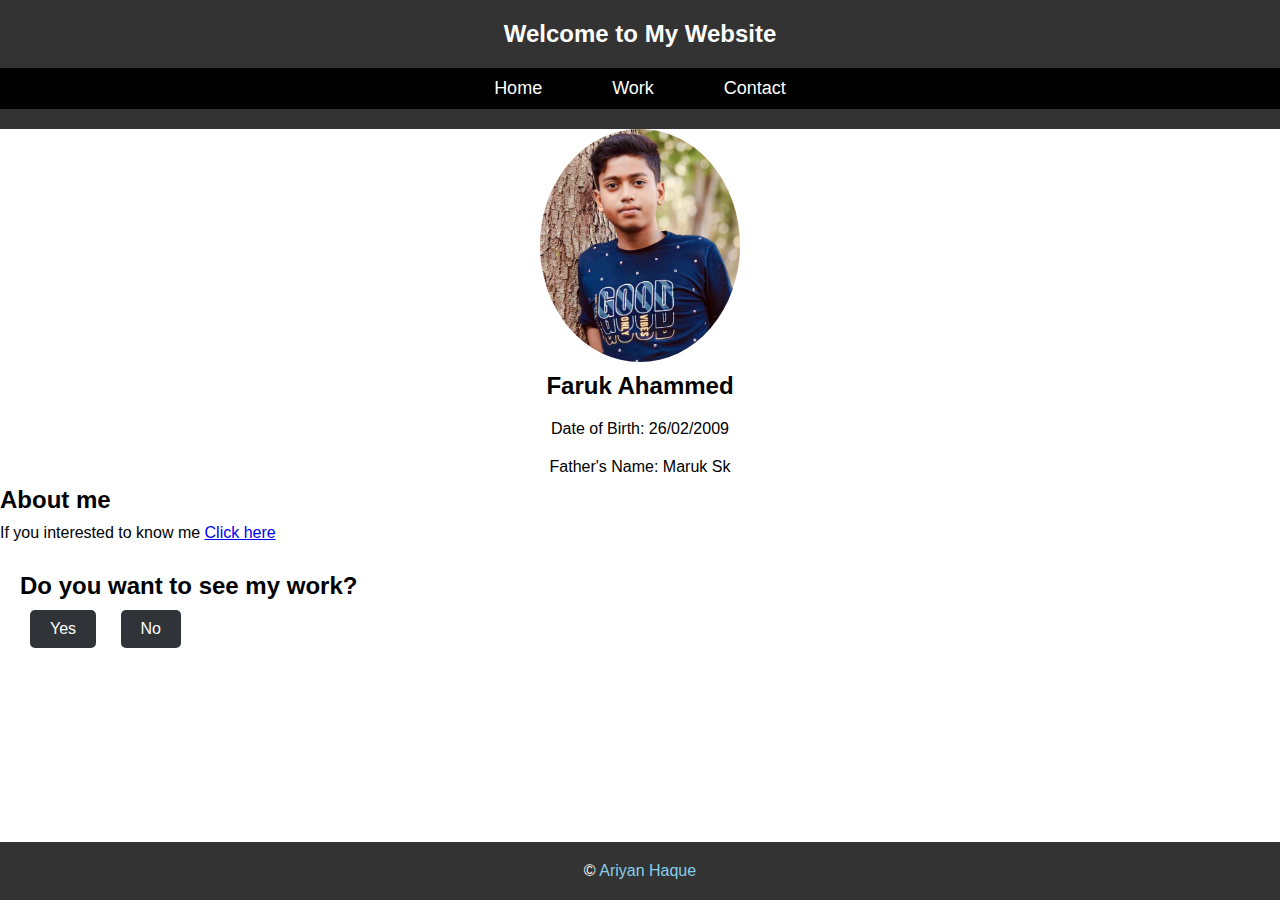
<file: index.html>
<!DOCTYPE html>
<html lang="en">
<head>
    <meta charset="UTF-8">
    <meta name="viewport" content="width=device-width, initial-scale=1.0">
    <title>Faruk Ahammed</title>
    <link rel="stylesheet" href="style.css">
</head>
<body>
    <header>
        <h1>Welcome to My Website</h1>
        <nav>
            <ul>
                <li><a href="index.html">Home</a></li>
                <li><a href="work.html">Work</a></li>
                <li><a href="contact.html">Contact</a></li>
            </ul>
        </nav>
        </header>
        <img src="7C6CD0B1-2791-4B6A-A35B-E8F2EFBFFCBB.jpeg" alt="Faruk Ahammed Profile" class="profile-img">
        <h1>Faruk Ahammed</h1>
        <p>Date of Birth: 26/02/2009</p>
        <p>Father's Name: Maruk Sk</p>
                  <div class="text">
          <h2>About me</h2>
        <ul>
<p> If you interested to know me <a href="about_me.html">Click here</a></p>
      </div>
          </ul>
    
    
    <main>
        <div class="text">
        <h2>Do you want to see my work?</h2>
        <button onclick="navigateToPage('work.html')">Yes</button>
        <button onclick="navigateToPage('thankyou.html')">No</button>
    </div>
    </main>

    <footer>
  <p>©  <a href="http://mrariyanhaque.github.io/">Ariyan Haque</a></p>
    </footer>

    <script>
        function navigateToPage(page) {
            window.location.href = page;
        }
    </script>
</body>
</html>
</file>
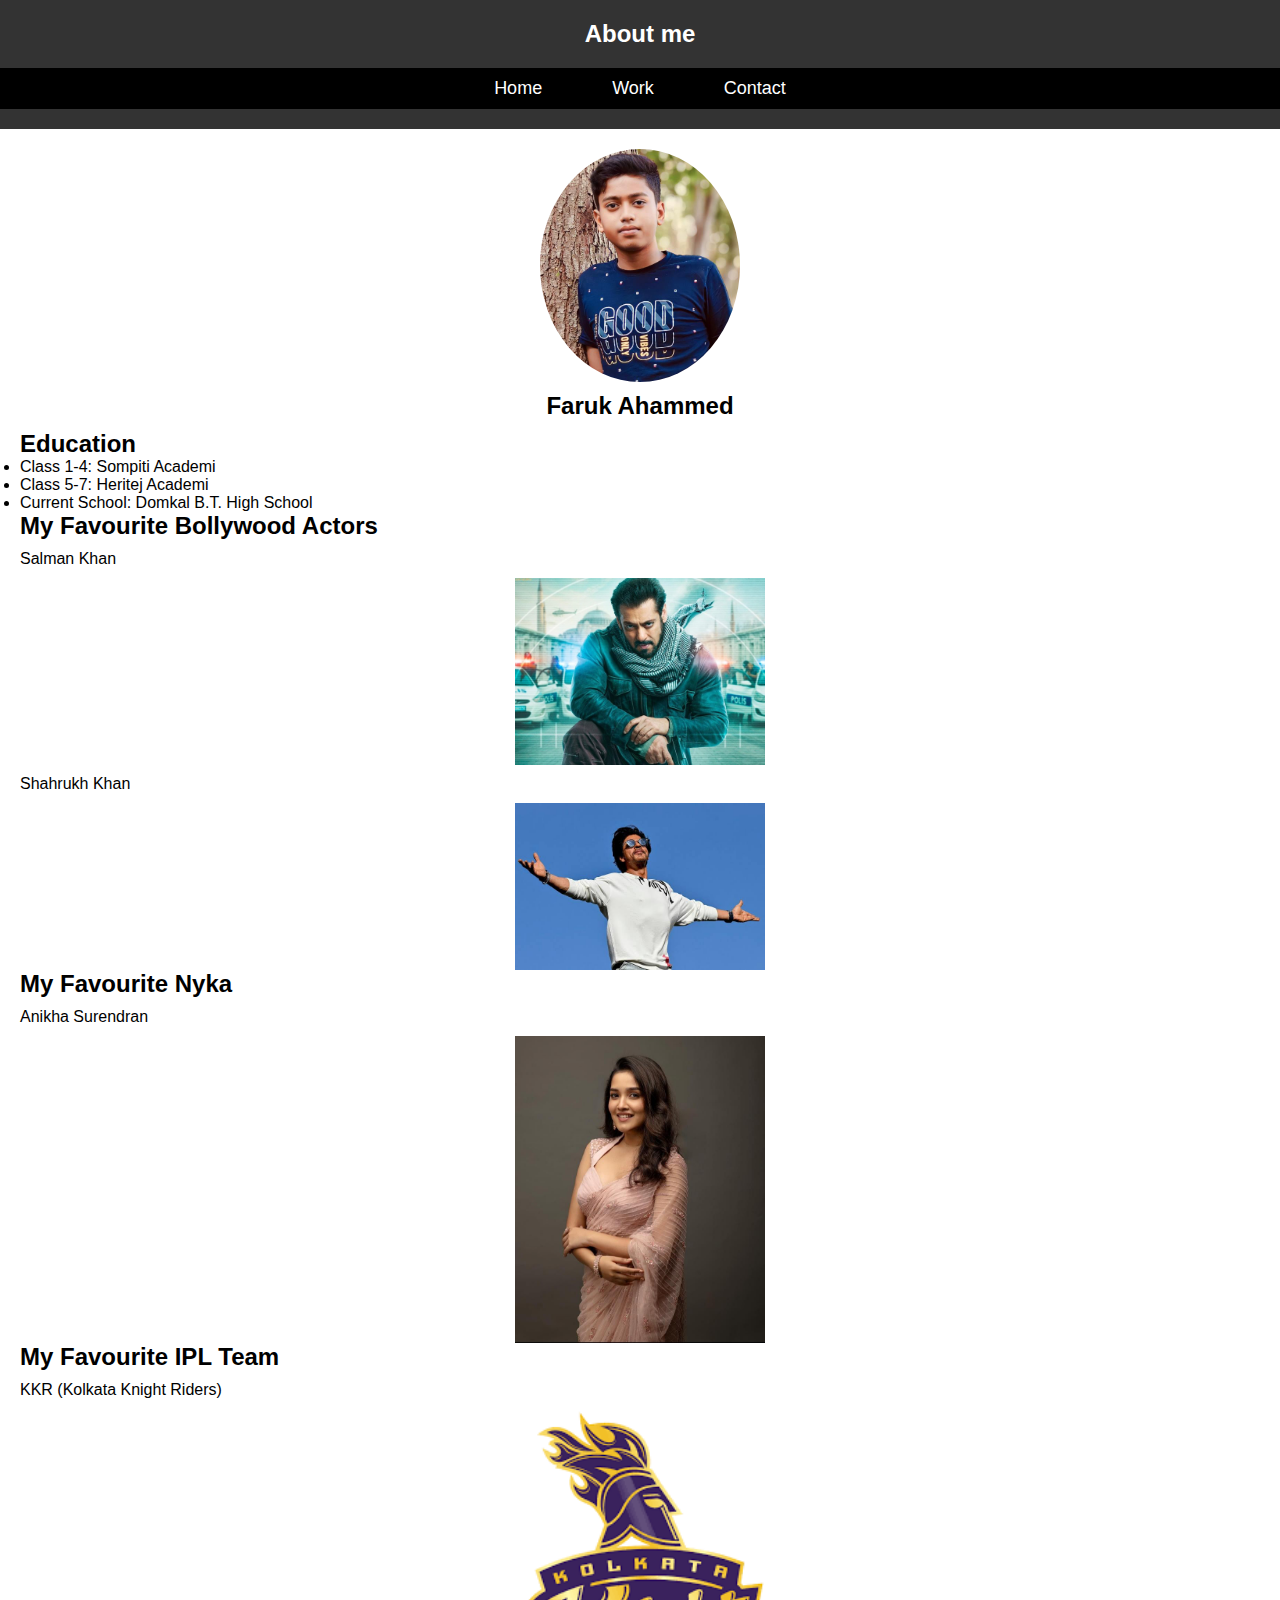
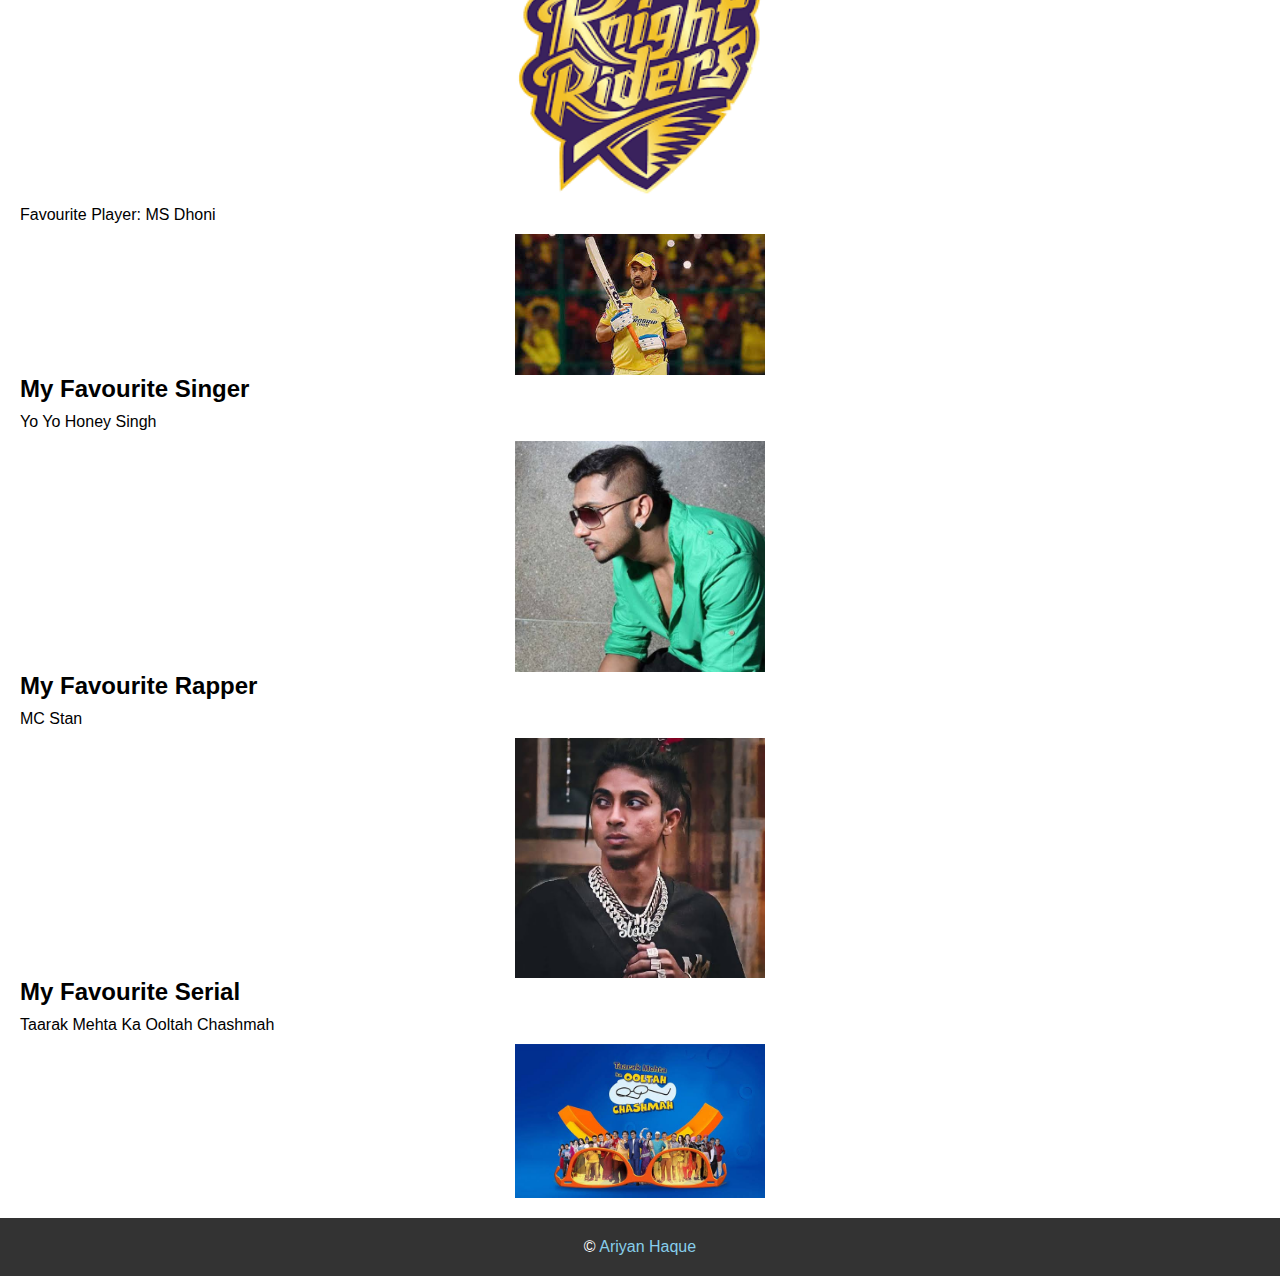
<file: about_me.html>
<!DOCTYPE html>
<html lang="en">

<head>
    <meta charset="UTF-8">
    <meta name="viewport" content="width=device-width, initial-scale=1.0">
    <title>Faruk Ahammed - About Me</title>
    <link rel="stylesheet" href="style.css">
</head>

<body>
    <header>
        <h1>About me</h1>
        <nav>
            <ul>
                <li><a href="index.html">Home</a></li>
                <li><a href="work.html">Work</a></li>
                <li><a href="contact.html">Contact</a></li>
            </ul>
        </nav>
    </header>

    <main>
        <img src="7C6CD0B1-2791-4B6A-A35B-E8F2EFBFFCBB.jpeg" alt="Faruk Ahammed Profile" class="profile-img">
        <h1>Faruk Ahammed</h1>
       

        <div class="text">
            <h2>Education</h2>
            <ul>
                <li>Class 1-4: Sompiti Academi</li>
                <li>Class 5-7: Heritej Academi</li>
                <li>Current School: Domkal B.T. High School</li>
            </ul>

            <h2>My Favourite Bollywood Actors</h2>
            <p> Salman Khan</p>
            <img src="IMG_3904.jpeg" alt="Salman Khan" class="fan-img">
            <p> Shahrukh Khan</p>
            <img src="IMG_3905.jpeg" alt="Shahrukh Khan" class="fan-img">

            <h2>My Favourite Nyka</h2>
            <p>Anikha Surendran</p>
            <img src="CA6D9BE0-173E-4BC0-ABD1-41FAB292E86F.jpeg" alt="Surendran" class="fan-img">

            <h2>My Favourite IPL Team</h2>
            <p>KKR (Kolkata Knight Riders)</p>
            <img src="IMG_3907.png" alt="KKR Logo" class="fan-img">
            <p>Favourite Player: MS Dhoni</p>
            <img src="IMG_3908.jpeg" alt="MS Dhoni" class="fan-img">
      
     <h2>My Favourite Singer</h2>
            <p>Yo Yo Honey Singh</p>
            <img src="IMG_3940.jpeg" alt="Honey Singh" class="fan-img">
        
         <h2>My Favourite Rapper</h2>
            <p>MC Stan</p>
            <img src="IMG_3941.jpeg" alt="MC Stan" class="fan-img">
          <h2>My Favourite Serial</h2>
            <p>Taarak Mehta Ka Ooltah Chashmah</p>
            <img src="IMG_3942.jpeg" alt="Serial" class="fan-img">
         </div>
    </main>

    <footer>
        <p>© <a href="http://mrariyanhaque.github.io/">Ariyan Haque</a></p>
    </footer>

</body>

</html>
</file>
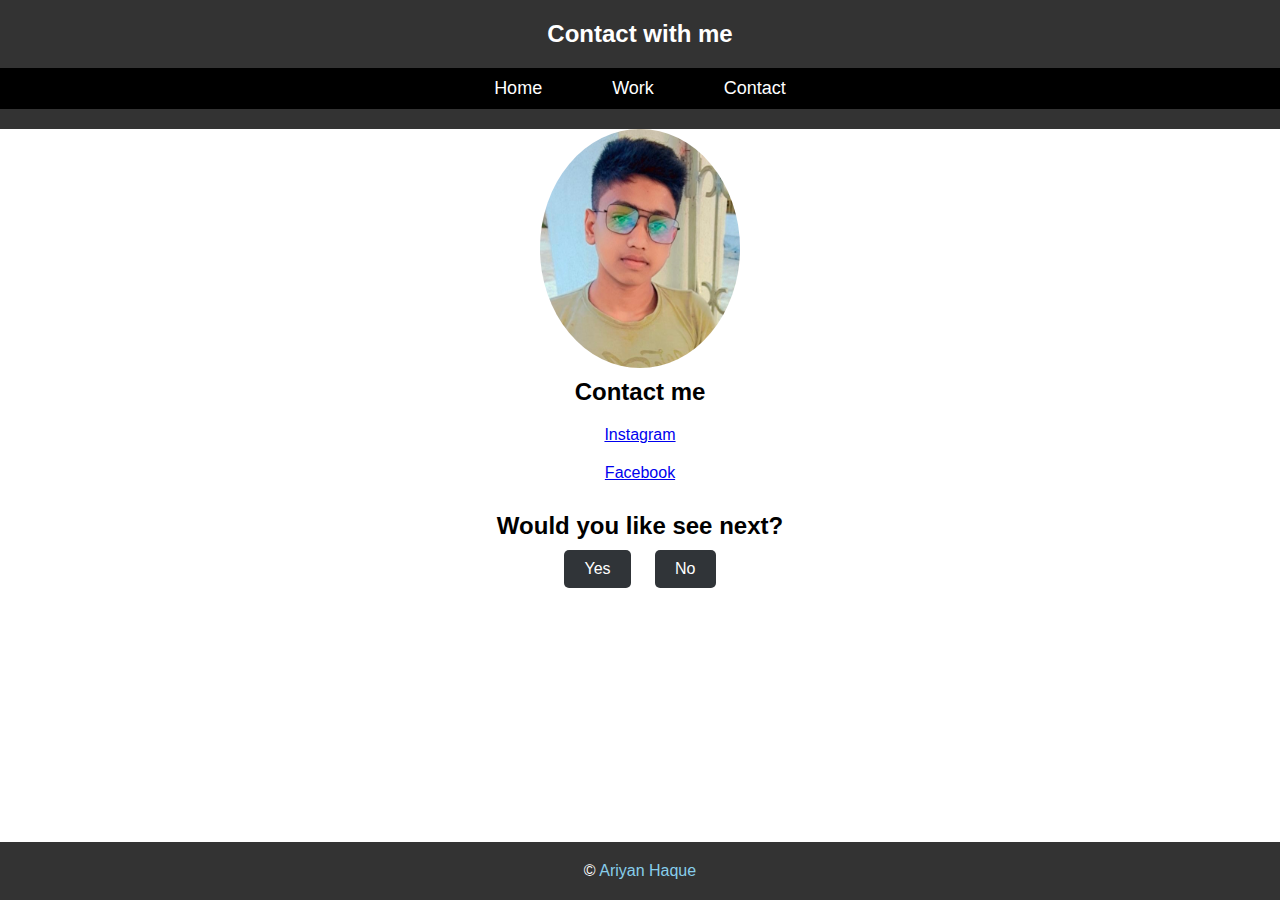
<file: contact.html>
<!DOCTYPE html>
<html lang="en">
<head>
    <meta charset="UTF-8">
    <meta name="viewport" content="width=device-width, initial-scale=1.0">
    <title>Faruk Ahammed - Contact</title>
    <link rel="stylesheet" href="style.css">
</head>
<body>
    <header>

        <h1>Contact with me</h1>
        <nav>
            <ul>
                <li><a href="index.html">Home</a></li>
                <li><a href="work.html">Work</a></li>
                <li><a href="contact.html">Contact</a></li>
            </ul>
        </nav>
        </header>
        <img src="F7198312-06F5-4175-8E11-AAAF0FE20D3F.jpeg" alt="Faruk Ahammed Contact Profile" class="profile-img">
        <h1>Contact me</h1>
    
      <p><a href="https://www.instagram.com/mc_faruk_2536?igsh=MTY4MW5uM3lzOTg3Zw==">Instagram</a></p>
        <p><a href="https://www.facebook.com/maruk.sk.7923?mibextid=ZbWKwL">Facebook</a></p>
     
     <main>
        <h2>Would you like see next?</h2>
        <button onclick="navigateToPage('thankyou.html')">Yes</button>
        <button onclick="navigateToPage('thankyou.html')">No</button>
    </main>

    <footer>
  <p>©  <a href="http://mrariyanhaque.github.io/">Ariyan Haque</a></p>
    </footer>

    <script>
        function navigateToPage(page) {
            window.location.href = page;
        }
    </script>
</body>
</html>
</file>
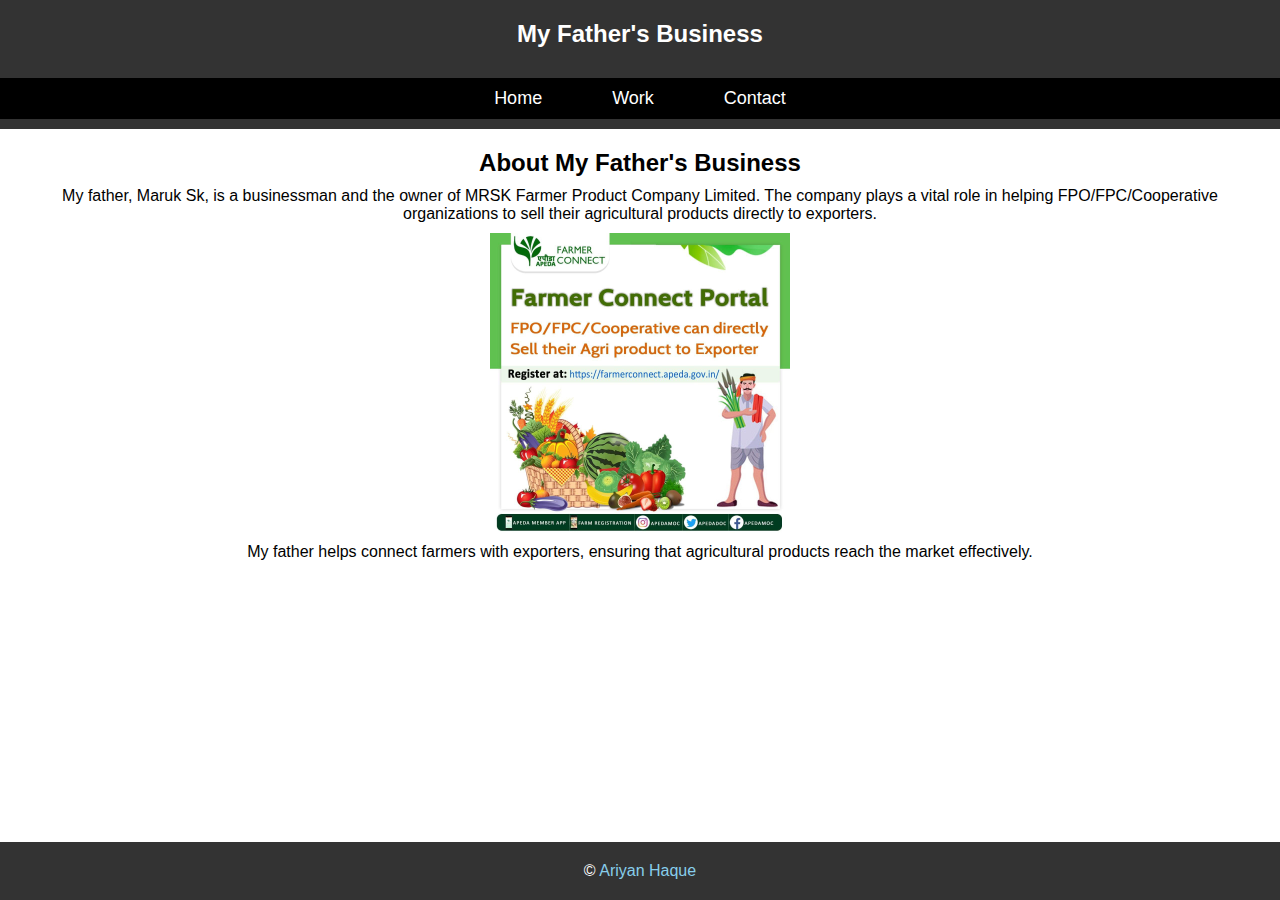
<file: father_work.html>
<!DOCTYPE html>
<html lang="en">
<head>
    <meta charset="UTF-8">
    <meta name="viewport" content="width=device-width, initial-scale=1.0">
    <title>Father's Work</title>
    <link rel="stylesheet" href="style.css">
</head>
<body>
    <header>
        <h1>My Father's Business</h1>
    </header>
    
    <!-- Navigation Bar -->
    <nav>
        <ul>
            <li><a href="index.html">Home</a></li>
            <li><a href="work.html">Work</a></li>
            <li><a href="contact.html">Contact</a></li>

        </ul>
    </nav>
    
    <main>
        <section>
            <h2>About My Father's Business</h2>
            <p>My father, Maruk Sk, is a businessman and the owner of MRSK Farmer Product Company Limited. The company plays a vital role in helping FPO/FPC/Cooperative organizations to sell their agricultural products directly to exporters.</p>
        </section>
        
        <!-- Farmer Connect Image Section -->
        <section>
            <img src="IMG_3901.jpeg" alt="Farmer Connect Portal" class="business-image">
            <p>My father helps connect farmers with exporters, ensuring that agricultural products reach the market effectively.</p>
        </section>
        
        
    </main>

    <!-- Footer -->
    <footer>
        <p>© <a href="http://mrariyanhaque.github.io/" target="_blank">Ariyan Haque</a></p>
    </footer>
</body>
</html>
</file>
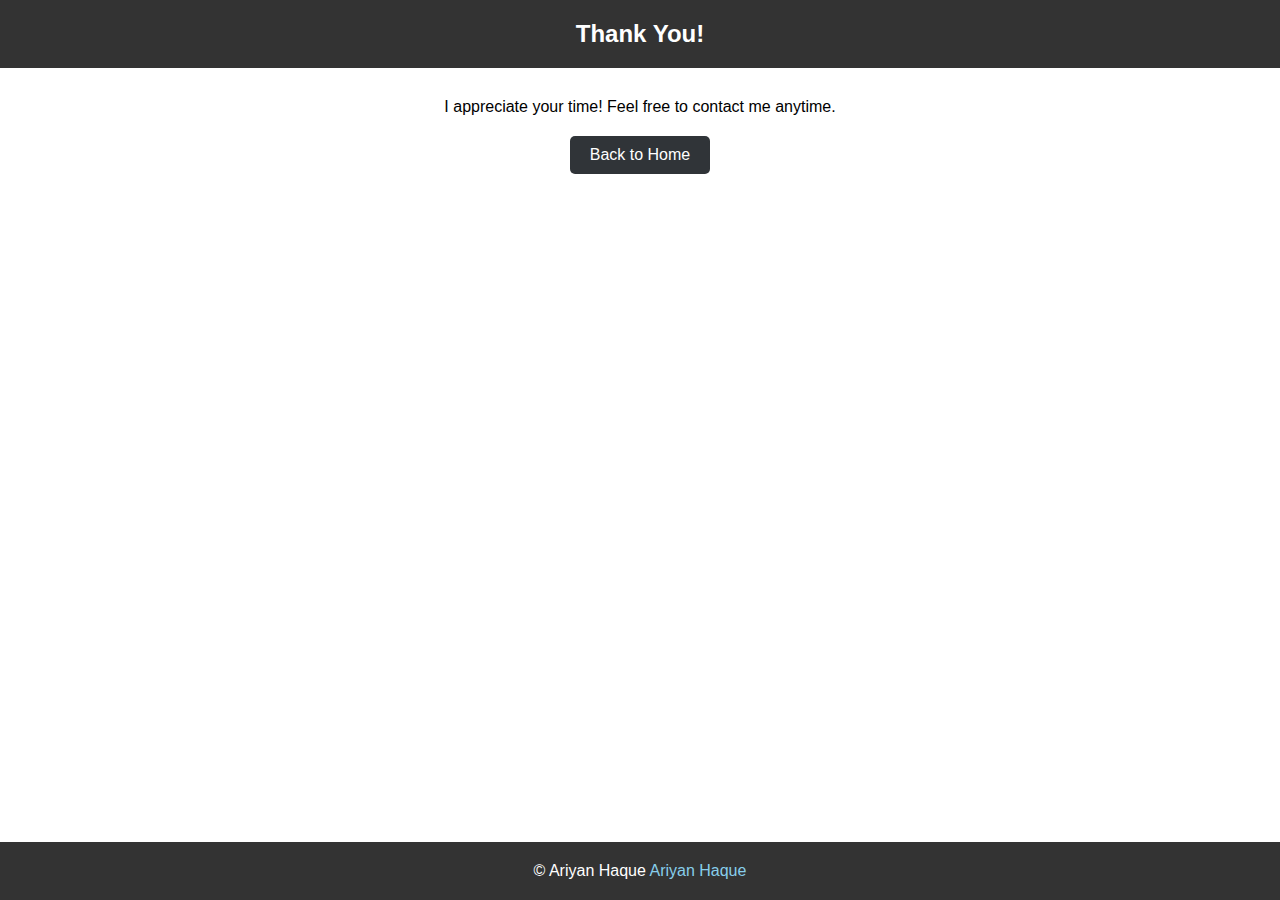
<file: thankyou.html>
<!DOCTYPE html>
<html lang="en">
<head>
    <meta charset="UTF-8">
    <meta name="viewport" content="width=device-width, initial-scale=1.0">
    <title>Thank You</title>
    <link rel="stylesheet" href="style.css">
</head>
<body>
    <header>
        <h1>Thank You!</h1>
    </header>

    <main>
        <p>I appreciate your time! Feel free to contact me anytime.</p>
        <button onclick="navigateToPage('index.html')">Back to Home</button>
    </main>

    <footer>
        <p>© Ariyan Haque <a href="http://mrariyanhaque.github.io/">Ariyan Haque</a></p>
    </footer>

    <script>
        function navigateToPage(page) {
            window.location.href = page;
        }
    </script>
</body>
</html>
</file>
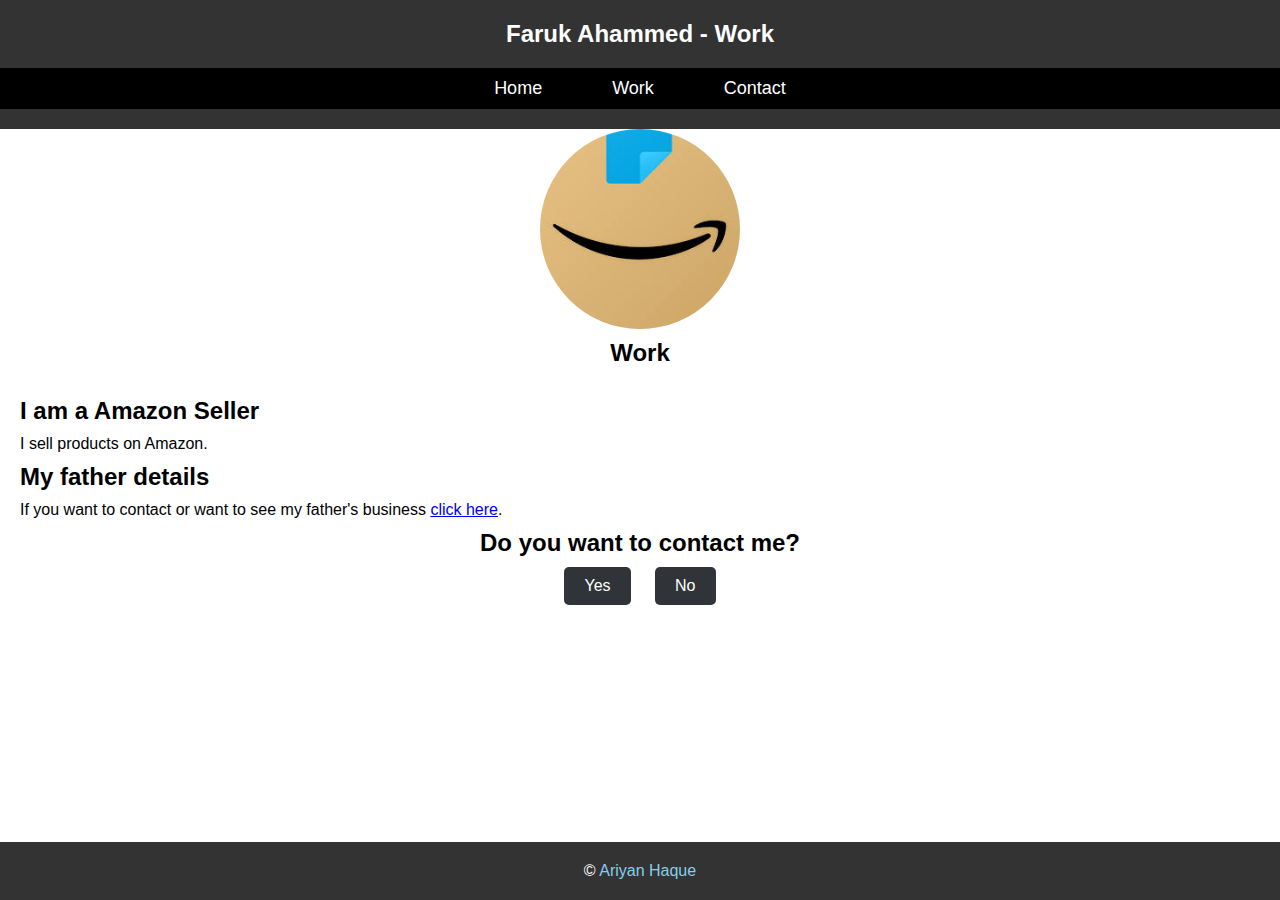
<file: work.html>
<!DOCTYPE html>
<html lang="en">
<head>

    <meta charset="UTF-8">
    <meta name="viewport" content="width=device-width, initial-scale=1.0">
    <title>Faruk Ahammed - Work</title>
    <link rel="stylesheet" href="style.css">
</head>
<body>
    <header>
                <h1>Faruk Ahammed - Work</h1>
        <nav>
            <ul>
                <li><a href="index.html">Home</a></li>
                <li><a href="work.html">Work</a></li>
                <li><a href="contact.html">Contact</a></li>
            </ul>
        </nav>
         </header>
        <img src="IMG_3877.jpeg" alt="Faruk Ahammed Work Profile" class="profile-img">
        <h1>Work</h1>
    </header>
    
    <main>
                    <div class="text">
        <h2>I am a Amazon Seller</h2>
        <p>I sell products on Amazon. <br> 
<h2>My father details</h2>
<p>If you want to contact or want to see my father's business <a href="father_work.html">click here</a>.</p>
            </div>
<h2>Do you want to contact me?</h2>
        <button onclick="navigateToPage('contact.html')">Yes</button>
        <button onclick="navigateToPage('thankyou.html')">No</button>
       
    </main>

    <footer>
        <p>©  <a href="http://mrariyanhaque.github.io/">Ariyan Haque</a></p>
    </footer>

    <script>
        function navigateToPage(page) {
            window.location.href = page;
        }
    </script>
</body>
</html>
</file>
<file: style.css>
/* General Styles */
* {
    margin: 0;
    padding: 0;
    box-sizing: border-box;
}

html, body {
    height: 100%;
}

body {
    font-family: Arial, sans-serif;
    text-align: center;
    display: flex;
    flex-direction: column;
    min-height: 100vh;
}

header {
    background-color: #333;
    color: white;
    text-align: center;
    padding: 10px 0;
}

nav ul {
    list-style-type: none;
    padding: 0;
    margin: 0;
    display: flex;
    justify-content: center;
    background-color: black;
}

nav ul li {
    margin: 0 15px;
}

nav ul li a {
    color: white;
    text-decoration: none;
    padding: 10px 20px;
    display: block;
}

nav ul li a:hover {
    background-color: #444;
}

/* Profile Image */
.profile-img {
    max-width: 200px; /* Increased size */
    width: 100%; /* Ensure it scales */
    height: auto; /* Maintain aspect ratio */
    border-radius: 50%;
    display: block;
    margin: 0 auto;
}

/* Business Image */
.business-image {
    max-width: 300px; /* Business image size */
    width: 100%; /* Ensure image scales */
    height: auto; /* Maintain aspect ratio */
    display: block;
    margin: 0 auto;
}
.fan-img {
    max-width: 250px; /* Business image size */
    width: 100%; /* Ensure image scales */
    height: auto; /* Maintain aspect ratio */
    display: block;
    margin: 0 auto;
}
h1 {
    font-size: 24px;
    margin: 10px 0;
}

p {
    font-size: 16px;
    margin: 10px 0;
}

/* Buttons */
button {
    padding: 10px 20px;
    font-size: 16px;
    margin: 10px;
    cursor: pointer;
    background-color: #303438;
    color: white;
    border: none;
    border-radius: 5px;
}

button:hover {
    background-color: #1a181c;
}

/* Sticky Footer */
footer {
    text-align: center;
    padding: 10px 0;
    background-color: #333;
    color: white;
    margin-top: auto;
}

footer a {
    color: skyblue;
    text-decoration: none;
}

footer a:hover {
    text-decoration: underline;
}

/* Navigation Bar */
nav {
    background-color: #333;
    padding: 10px 0;
}

nav ul {
    list-style: none;
    padding: 0;
    margin: 0;
}

nav ul li {
    display: inline;
    margin: 0 15px;
}

nav ul li a {
    color: white;
    text-decoration: none;
    font-size: 18px;
}

nav ul li a:hover {
    text-decoration: underline;
}

main {
    flex: 1;
    padding: 20px;
}

.text {
    text-align: left;
}

footer a { 
    color: skyblue;
    text-decoration: none;
}
</file>
